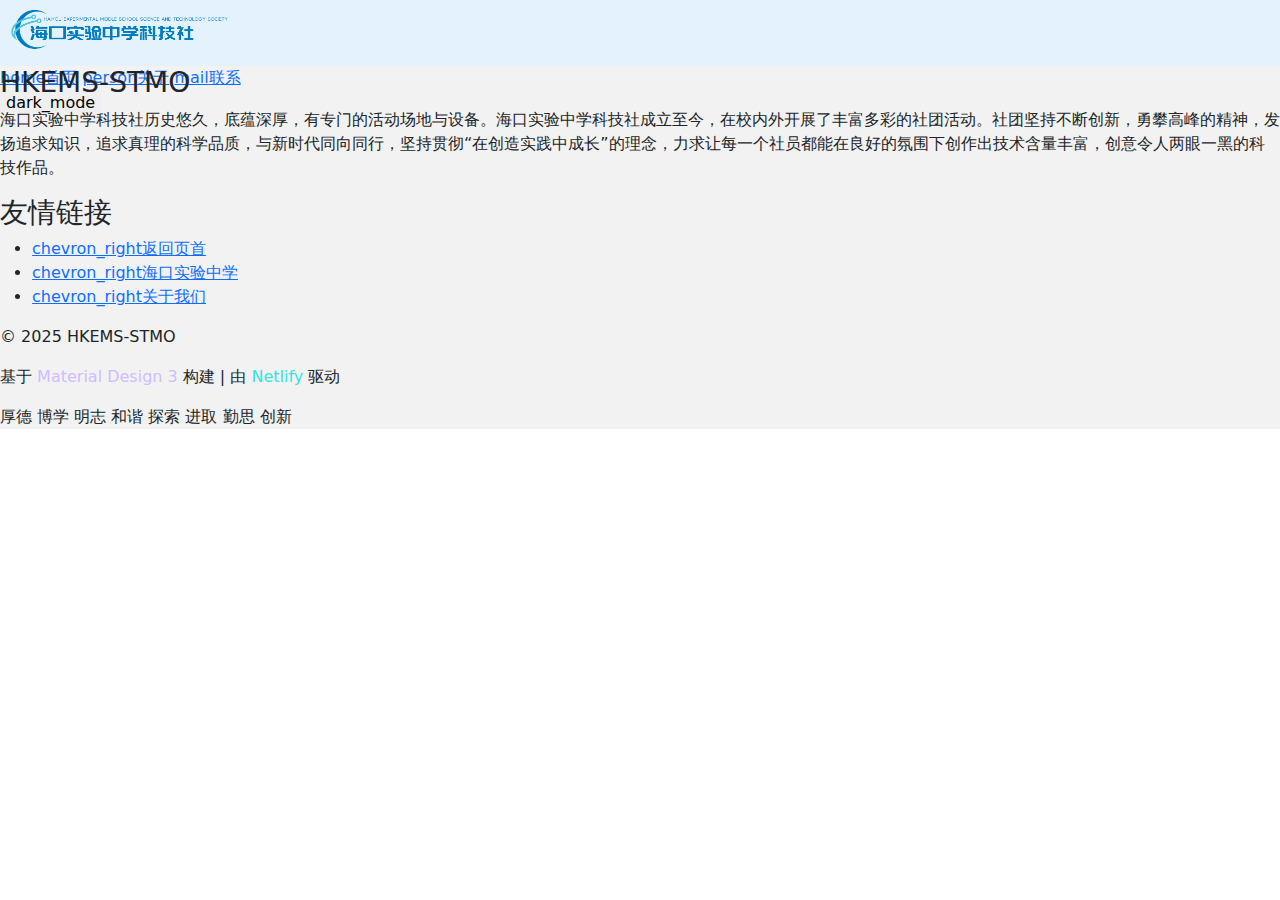
<file: pages/games/Make-Qian-Xue-head-boom/index.html>
<!DOCTYPE html>
<html lang="zh">

<head>
    <meta charset="utf-8" />
    <meta name="viewport" content="width=device-width, initial-scale=1.0" />
    <meta http-equiv="page-enter" content="revealTrans(duration=5.0,transition=20)">
    <meta http-equiv="Cache-Control" content="no-siteapp" />
    <title>千学打地鼠 | 海口实验中学科技社</title>
    <link rel="prefetch" href="/images/UI/logo-big.png">
    <link rel="prefetch" href="/function/header.html">
    <link rel="prefetch" href="/function/footer.html">
    <meta name="keywords"
        content="科技社,海口实验中学科技社,海口实验中学,Science and Technology Club,Science and Technology Matching Organization,千学打地鼠" />
    <meta name="description"
        content="你说的对，但是《千学打地鼠》是由海口实验中学科技社自主研发的一款解压游戏。游戏发生在一个被称作海口实验中学的幻想世界，在这里，被科技社选中的人将被授予千学之锤，引导科技之力。你将扮演一位名为玩家的神秘角色，在自由的打击中进行发泄。" />
    <meta name="application-name" content="千学打地鼠 | 海口实验中学科技社" />
    <meta name="msapplication-tooltip" content="千学打地鼠 | 海口实验中学科技社" />
    <meta name="revisit-after" content="1days" />
    <meta name="revised" content="马志伟, 2023年4月28日" />
    <meta name="author" content="马志伟, maqingshui@outlook.com">
    <meta name="renderer" content="webkit">
    <meta property="og:title" content="千学打地鼠 | 海口实验中学科技社">
    <meta property="og:type" content="website">
    <meta property="og:url" content=" https://hkems-stmo.top/games/Make-Qian-Xue-head-boom/index.html">
    <meta property="og:image" content="https://hkems-stmo.top/images/UI/logo-small.png">
    <meta name="copyright" content="本网站版权归海口实验中学科技社所有">
    <script src="https://code.jquery.com/jquery-3.4.1.min.js"></script>
    <script src="/scripts/function.js"></script>
    <link rel="stylesheet" type="text/css" href="css/bootstrap.min.css" />
    <link rel="stylesheet" href="https://cdn.bootcdn.net/ajax/libs/bootstrap-icons/1.10.4/font/bootstrap-icons.min.css">
    <link rel="stylesheet" type="text/css" href="css/common.css" />
    <link rel="stylesheet" type="text/css" href="css/index.css" />
</head>

<body id="top">
    <div class="header"></div>
    <h1 class="disappear"></h1>
    <div class="background">
        
    </div>
    <!--页脚 开始-->
    <div class="footer"></div>
    <!--页脚 结束-->
</body>

</html>
</file>
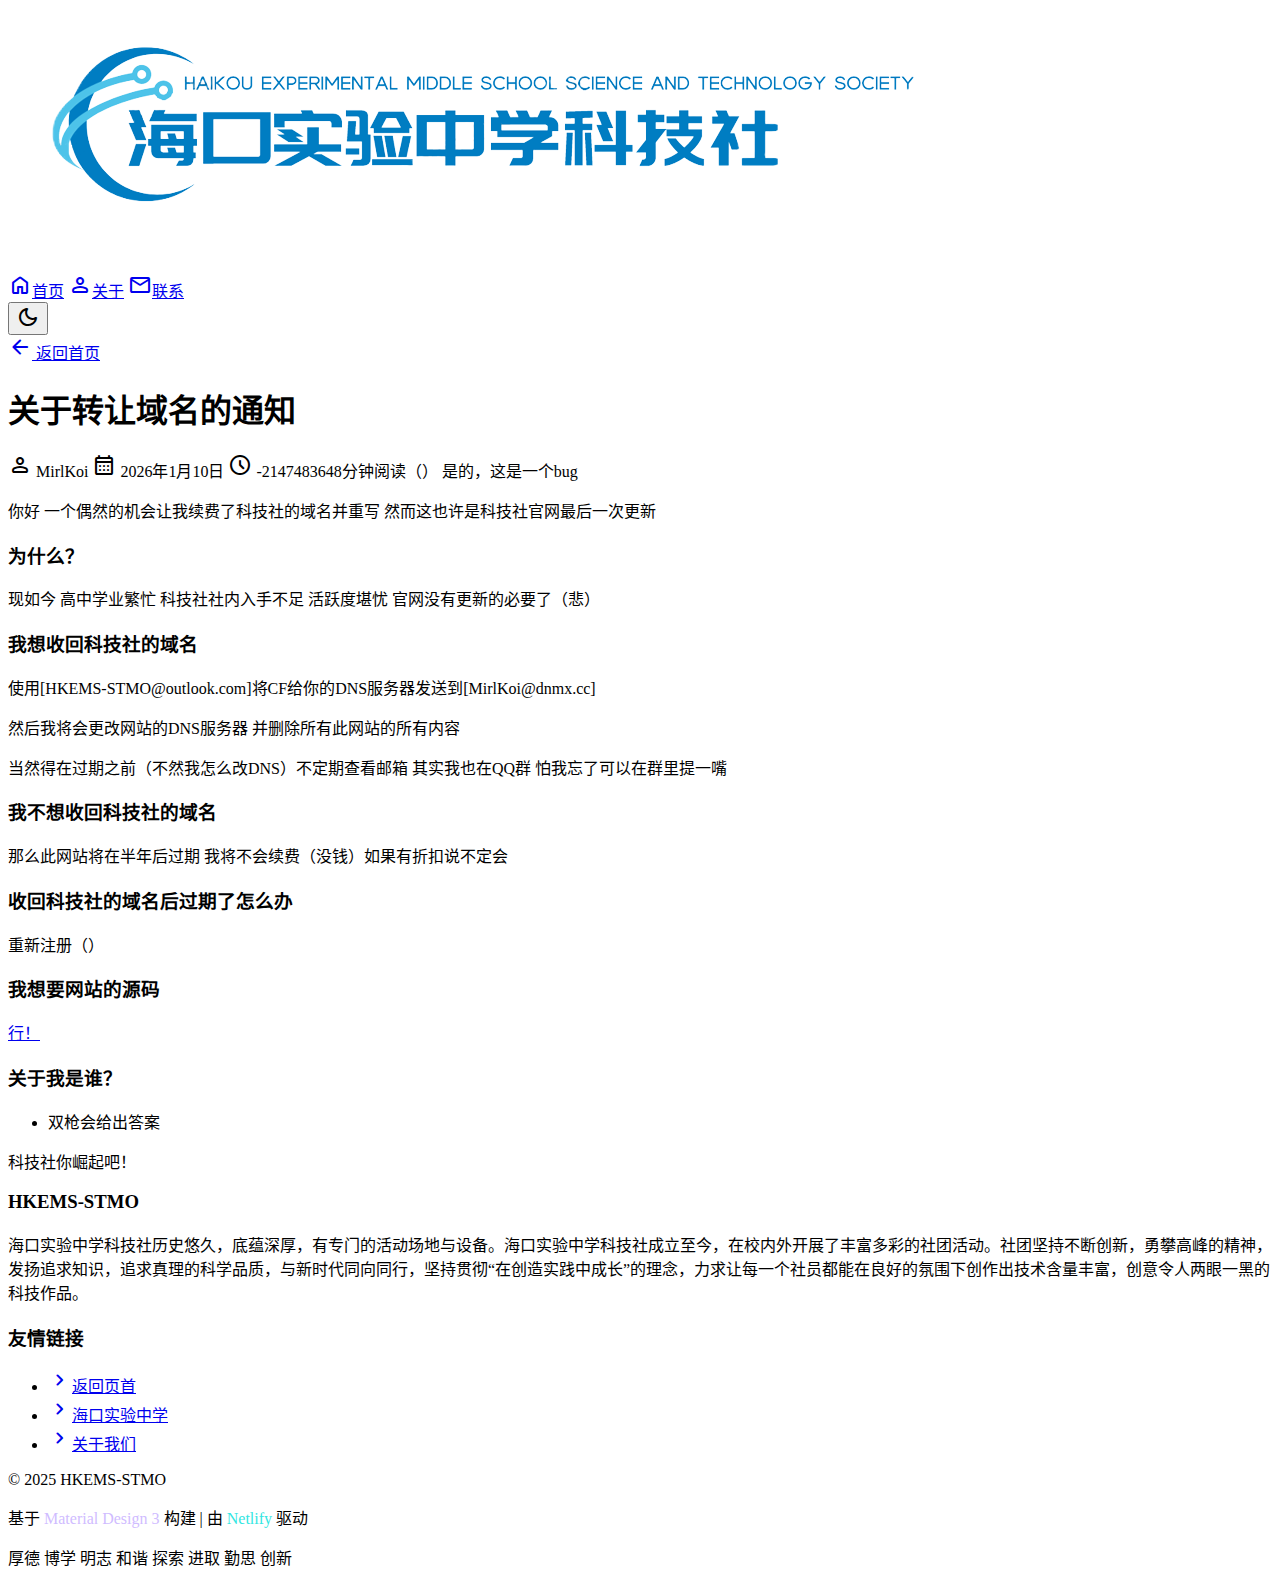
<file: pages/114514.html>
<!DOCTYPE html>
<html lang="zh-CN">
<head>
    <meta charset="UTF-8">
    <meta name="viewport" content="width=device-width, initial-scale=1.0">
    <title>关于转让域名的通知 | 海口实验中学科技社</title>
    <link rel="shortcut icon" href="../favicon.ico" type="image/x-icon"/>
    <link rel="stylesheet" href="../styles/main.css">
    <link rel="stylesheet" href="https://fonts.googleapis.com/css2?family=Roboto:wght@300;400;500;700&display=swap">
    <link rel="stylesheet" href="https://fonts.googleapis.com/css2?family=Material+Symbols+Rounded:opsz,wght,FILL,GRAD@20..48,100..700,0..1,-50..200" />

    <!--Microsoft clarity-->
    <script type="text/javascript">
        (function (c, l, a, r, i, t, y) {
            c[a] = c[a] || function () { (c[a].q = c[a].q || []).push(arguments) };
            t = l.createElement(r); t.async = 1; t.src = "https://www.clarity.ms/tag/" + i;
            y = l.getElementsByTagName(r)[0]; y.parentNode.insertBefore(t, y);
        })(window, document, "clarity", "script", "f4serx3lgw");
    </script>
    <!-- 测试账号 正式上线删除 -->
    <script type="text/javascript">
    (function(c,l,a,r,i,t,y){
        c[a]=c[a]||function(){(c[a].q=c[a].q||[]).push(arguments)};
        t=l.createElement(r);t.async=1;t.src="https://www.clarity.ms/tag/"+i;
        y=l.getElementsByTagName(r)[0];y.parentNode.insertBefore(t,y);
        })(window, document, "clarity", "script", "sritirjabx");
    </script>
    <!--Microsoft clarity-->
        
    <!--Google analytics-->
    <script async src="https://www.googletagmanager.com/gtag/js?id=G-YY3SD8KDP7"></script>
    <script>
    window.dataLayer = window.dataLayer || [];
    function gtag(){dataLayer.push(arguments);}
    gtag('js', new Date());

    gtag('config', 'G-YY3SD8KDP7');
    </script>
    <!--Google analytics-->
</head>
<body>
    <!-- 头部导航占位符 -->
    <div id="header-placeholder"></div>

    <div class="container">
        <!-- 返回按钮 -->
        <a href="../index.html" class="back-button">
            <span class="material-symbols-rounded">arrow_back</span>
            <span>返回首页</span>
        </a>
        
        <!-- 文章详情内容 -->
        <article class="article-detail">
            <h1>关于转让域名的通知</h1>
            
            <div class="article-meta">
                <span class="author">
                    <span class="material-symbols-rounded">person</span>
                    MirlKoi
                </span>
                <span class="date">
                    <span class="material-symbols-rounded">calendar_month</span>
                    2026年1月10日
                </span>
                <span class="reading-time">
                    <span class="material-symbols-rounded">schedule</span>
                -2147483648分钟阅读（）
                </span>
                <span class="category-tag">是的，这是一个bug</span>
            </div>
            
            <div class="article-content">
                <p>你好 一个偶然的机会让我续费了科技社的域名并重写 然而这也许是科技社官网最后一次更新</p>
                <h3>为什么？</h3>
                <p>现如今 高中学业繁忙 科技社社内入手不足 活跃度堪忧 官网没有更新的必要了（悲）</p>
                
                <h3>我想收回科技社的域名</h3>
                <p>使用[HKEMS-STMO@outlook.com]将CF给你的DNS服务器发送到[MirlKoi@dnmx.cc]</p>
                <p>然后我将会更改网站的DNS服务器 并删除所有此网站的所有内容</p>
                <p>当然得在过期之前（不然我怎么改DNS）不定期查看邮箱 其实我也在QQ群 怕我忘了可以在群里提一嘴</p>
                
                <h3>我不想收回科技社的域名</h3>
                <p>那么此网站将在半年后过期 我将不会续费（没钱）如果有折扣说不定会</p>

                <h3>收回科技社的域名后过期了怎么办</h3>
                <p>重新注册（）</p>

                <h3>我想要网站的源码</h3>
                <a href="../assets/main.zip" class="back-button">
                    <span>行！</span>
                </a>
                    
                <h3>关于我是谁？</h3>
                <ul>
                    <li>双枪会给出答案</li>
                </ul>
            </div>
            
            <div class="article-tags">
                <span class="tag">科技社你崛起吧！</span>
            </div>
        </article>
    </div>

    <!-- 页脚占位符 -->
    <div id="footer-placeholder"></div>
    
    <script src="../scripts/main.js"></script>
</body>

</html>
</file>
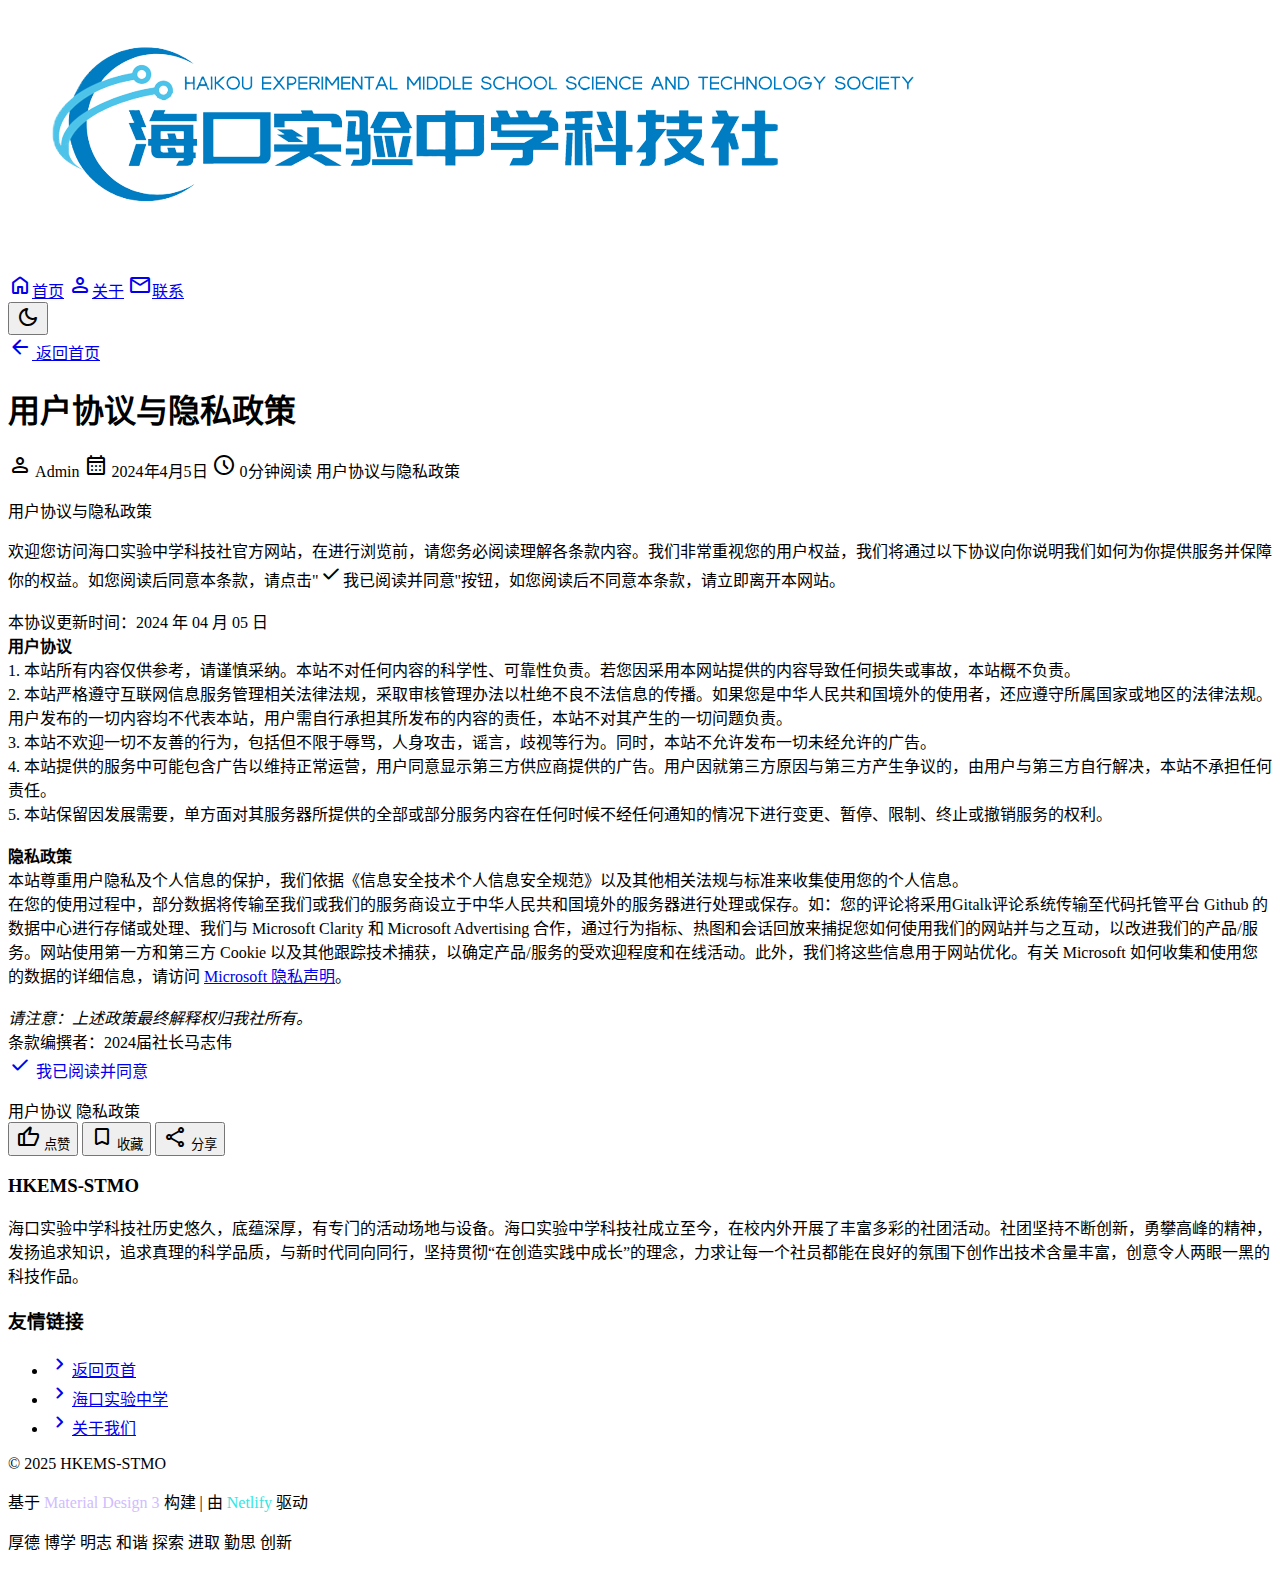
<file: pages/User-Agreement_Privacy-Policy.html>
<!DOCTYPE html>
<html lang="zh-CN">
<head>
    <meta charset="UTF-8">
    <meta name="viewport" content="width=device-width, initial-scale=1.0">
    <title>用户协议与隐私政策 | 海口实验中学科技社</title>
    <link rel="shortcut icon" href="../favicon.ico" type="image/x-icon"/>
    <link rel="stylesheet" href="../styles/main.css">
    <link rel="stylesheet" href="https://fonts.googleapis.com/css2?family=Roboto:wght@300;400;500;700&display=swap">
    <link rel="stylesheet" href="https://fonts.googleapis.com/css2?family=Material+Symbols+Rounded:opsz,wght,FILL,GRAD@20..48,100..700,0..1,-50..200" />

    <!-- 测试账号 正式上线删除 -->
    <script type="text/javascript">
    (function(c,l,a,r,i,t,y){
        c[a]=c[a]||function(){(c[a].q=c[a].q||[]).push(arguments)};
        t=l.createElement(r);t.async=1;t.src="https://www.clarity.ms/tag/"+i;
        y=l.getElementsByTagName(r)[0];y.parentNode.insertBefore(t,y);
        })(window, document, "clarity", "script", "sritirjabx");
    </script>
</head>
<body>
    <!-- 头部导航占位符 -->
    <div id="header-placeholder"></div>

    <div class="container">
        <!-- 返回按钮 -->
        <a href="../index.html" class="back-button">
            <span class="material-symbols-rounded">arrow_back</span>
            <span>返回首页</span>
        </a>
        
        <!-- 文章详情内容 -->
        <article class="article-detail">
            <h1>用户协议与隐私政策</h1>
            
            <div class="article-meta">
                <span class="author">
                    <span class="material-symbols-rounded">person</span>
                    Admin
                </span>
                <span class="date">
                    <span class="material-symbols-rounded">calendar_month</span>
                    2024年4月5日
                </span>
                <span class="reading-time">
                    <span class="material-symbols-rounded">schedule</span>
                    0分钟阅读
                </span>
                <span class="category-tag">用户协议与隐私政策</span>
            </div>
            
            <div class="article-content">
                <p>用户协议与隐私政策</p>
                <p>
                    欢迎您访问海口实验中学科技社官方网站，在进行浏览前，请您务必阅读理解各条款内容。我们非常重视您的用户权益，我们将通过以下协议向你说明我们如何为你提供服务并保障你的权益。如您阅读后同意本条款，请点击"<span class="material-symbols-rounded">check</span>我已阅读并同意"按钮，如您阅读后不同意本条款，请立即离开本网站。
                    <br />
                    <br />本协议更新时间：2024 年 04 月 05 日
                    <br /><strong>用户协议</strong>
                    <br />1. 本站所有内容仅供参考，请谨慎采纳。本站不对任何内容的科学性、可靠性负责。若您因采用本网站提供的内容导致任何损失或事故，本站概不负责。
                    <br />2. 本站严格遵守互联网信息服务管理相关法律法规，采取审核管理办法以杜绝不良不法信息的传播。如果您是中华人民共和国境外的使用者，还应遵守所属国家或地区的法律法规。用户发布的一切内容均不代表本站，用户需自行承担其所发布的内容的责任，本站不对其产生的一切问题负责。
                    <br />3. 本站不欢迎一切不友善的行为，包括但不限于辱骂，人身攻击，谣言，歧视等行为。同时，本站不允许发布一切未经允许的广告。
                    <br />4. 本站提供的服务中可能包含广告以维持正常运营，用户同意显示第三方供应商提供的广告。用户因就第三方原因与第三方产生争议的，由用户与第三方自行解决，本站不承担任何责任。
                    <br />5. 本站保留因发展需要，单方面对其服务器所提供的全部或部分服务内容在任何时候不经任何通知的情况下进行变更、暂停、限制、终止或撤销服务的权利。
                    <br />
                    <br /><strong>隐私政策</strong>
                    <br />本站尊重用户隐私及个人信息的保护，我们依据《信息安全技术个人信息安全规范》以及其他相关法规与标准来收集使用您的个人信息。
                    <br />在您的使用过程中，部分数据将传输至我们或我们的服务商设立于中华人民共和国境外的服务器进行处理或保存。如：您的评论将采用Gitalk评论系统传输至代码托管平台 Github 的数据中心进行存储或处理、我们与 Microsoft Clarity 和 Microsoft Advertising 合作，通过行为指标、热图和会话回放来捕捉您如何使用我们的网站并与之互动，以改进我们的产品/服务。网站使用第一方和第三方 Cookie 以及其他跟踪技术捕获，以确定产品/服务的受欢迎程度和在线活动。此外，我们将这些信息用于网站优化。有关 Microsoft 如何收集和使用您的数据的详细信息，请访问 <a href="https://privacy.microsoft.com/zh-CN/privacystatement">Microsoft 隐私声明</a>。
                    <br /><br /><em>请注意：上述政策最终解释权归我社所有。</em>
                    <br />条款编撰者：2024届社长马志伟
                    <br />
                    <!-- 同意按钮 -->
                    <a href="../index.html" class="action-button agree-button" style="text-decoration: none;">
                        <span class="material-symbols-rounded">check</span>
                        <span>我已阅读并同意</span>
                    </a>
                </p>
            </div>
            
            <div class="article-tags">
                <span class="tag">用户协议</span>
                <span class="tag">隐私政策</span>
            </div>
            <!-- 这里不懂做 因美观而保留 -->
            <div class="article-actions">
                <button class="action-button">
                    <span class="material-symbols-rounded">thumb_up</span>
                    <span>点赞</span>
                </button>
                <button class="action-button">
                    <span class="material-symbols-rounded">bookmark</span>
                    <span>收藏</span>
                </button>
                <button class="action-button">
                    <span class="material-symbols-rounded">share</span>
                    <span>分享</span>
                </button>
                
            </div>
        </article>
    </div>

    <!-- 页脚占位符 -->
    <div id="footer-placeholder"></div>
    
    <script src="../scripts/main.js"></script>
</body>

</html>
</file>
<file: pages/games/Make-Qian-Xue-head-boom/css/common.css>
/* 页眉 */
::selection {
  color: #fff;
  background: rgba(102, 193, 250, 0.75)
}

h1{
  margin-top: 40px
}

p{
  font-size: 100%
}

#click{
  font-size: 15px;
  user-select:none;
  z-index: 99999
}

header{
  width: 100%;
  background-color: #e3f2fd;
  z-index: 999
}

@media screen and (max-width: 360px){
	.logo{
		width: 200px;
	}
	.header{
		height: 55px;
		width: 100%;
	}
}

@media screen and (min-width: 360px){
	.logo{
		width: 240px;
	}
	.header{
		height: 66px;
		width: 100%;
	}
}

noscript{
  display:flex;
  justify-content:center
}

button{
    border-style: none
}

.bi-list{
	font-size: larger;
}

.bi-chevron-compact-up{
	font-size: larger;
}

.center{
  text-align: center
}

.allheader{
  width: 100%;
  z-index: 999;
  position:fixed
}

/*弹窗部分开始*/
/* 遮罩层 */
#overlay {
	position: fixed;
	left: 0px;
	top: 0px;
	height: 100%;
	background-color: #cccccc;
	z-index: 100
}
#overlayverify {
	position: fixed;
	left: 0px;
	top: 0px;
	height: 100%;
	background-color: #cccccc;
	z-index: 100
}
/* 弹出框主体 */
.popup {
  background-color: #ffffff;
  height: 430px;
  border-radius: 5px;
  margin: 100px auto;
  text-align: center
}
/* 弹出框的标题 */
.popup_title {
  height: 60px;
  line-height: 60px;
  border-bottom: solid 1px #cccccc
}
/* 弹出框的内容 */
.popup_content {
  text-align: left;
  margin: 0 auto;
  width: 90%;
  height: 200px;
  line-height: 45px;
  padding: 10px 20px;
  text-indent:2em
}
.popup_line{
  margin: 0 auto;
  height: 20px;
  width: 85%;
  border-bottom: 1px solid #dbdbdb
}
/* 弹出框的按钮栏 */
.popup_btn {
  padding-top: 30px
}
/* 弹出框的按钮 */
.popup_btn button.ds {
  color: #778899;
  width: 40%;
  height: 40px;
  cursor: pointer;
  border: solid 1px #cccccc;
  border-radius: 5px;
  margin: 5px 10px;
  color: #ffffff;
  background-color: rgb(150,150,150)
}
.popup_btn button.ag {
    color: #778899;
    width: 40%;
    height: 40px;
    cursor: pointer;
    border: solid 1px #cccccc;
    border-radius: 5px;
    margin: 5px 10px;
    color: #ffffff;
    background-color: #337ab7
  }
/*弹窗部分结束*/

#wsearch{
  margin-left: 10px
}

.pcsearch{
  margin-left: 10px;
  font-size: small
}

/*下拉菜单*/
.packups{
    border-style: none
}

.nav-link:hover{
    border-bottom: 2px solid rgb(38, 38, 38);
    margin-bottom: -2px
}

.pull-down-menu{
    background-color: rgb(242,242,242);
    text-decoration: none;
}

.pull-down-menu a {
    display:block;
    font-size: 18px;
    color: rgb(38, 38, 38);
    text-decoration:none;
    margin-top:15px;
    margin-bottom:15px;
    margin-left: 15px
}

.pull-down-menu a:hover {
    color:rgb(0, 0, 0)
}

.pull-down-menu .nopoint{
    list-style-type:none
}

.pullsearchdiv{
  background-color: rgb(242,242,242)
}

.pullsearch{
  margin-left: 15px;
  margin-right: 15px
}

.stereoscopic-line{
  background-color: rgb(230,230,230);
  height: 2px
}

.psearch{
  text-align: right
}

footer{
  width: 100%;
  background-color: rgb(242,242,242)
}
.back-top {
  text-align: center;
  font-size: larger
}

.back-top a{
  text-decoration: none;
  color: #444
}

.back-top span{
  font-size: small
}

.language{
  font-size: larger;
  margin-left: 3%
}

.language .btn{
  text-decoration: none
}

.fill{
  height: 20px;
}
</file>
<file: pages/games/Make-Qian-Xue-head-boom/css/index.css>
.Slide-infor{
    margin-top:5px;
}

.maininfor{
    text-align: center;
}

.welcome{
    height: auto;
    background-color: rgb(238,238,238);
}

.welcome h2{
    padding: 20px 0px 0px 0px;
    color: rgb(130,130,130);
}

.welcome h3{
    padding: 5px 0px 10px 0px;
    color: rgb(100,100,100);
}


.disappear{
	display:none;
}

#content{
    margin-top: 8%;
    margin-left: 5%;
    margin-right: 5%;
}

#d-block{
    width: 90%;
    height: 100%;
}
</file>
<file: styles/main.css>
/* 移除全局标签样式，仅保留游戏容器内的样式以避免冲突 */
.game-wrapper {
  color: #776e65;
  font-family: "Clear Sans", "Helvetica Neue", Arial, sans-serif;
  font-size: 18px;
}

.game-wrapper .heading:after {
  content: "";
  display: block;
  clear: both; }

.game-wrapper h1.title {
  font-size: 48px; /* 减小标题以适应文章页 */
  font-weight: bold;
  margin: 0;
  display: block;
  float: left; }

/* 动画保持不变，但限制在命名空间内或保持全局（通常动画名不冲突） */
@keyframes move-up {
  0% { top: 25px; opacity: 1; }
  100% { top: -50px; opacity: 0; } }

.game-wrapper .scores-container {
  float: right;
  text-align: right; }

.game-wrapper .score-container, .game-wrapper .best-container {
  position: relative;
  display: inline-block;
  background: #bbada0;
  padding: 15px 25px;
  font-size: 25px;
  height: 25px;
  line-height: 47px;
  font-weight: bold;
  border-radius: 3px;
  color: white;
  margin-top: 8px;
  text-align: center; }

.game-wrapper .score-container:after { content: "Score"; }
.game-wrapper .best-container:after { content: "Best"; }

.game-wrapper .score-container:after, .game-wrapper .best-container:after {
    position: absolute;
    width: 100%;
    top: 10px;
    left: 0;
    text-transform: uppercase;
    font-size: 13px;
    line-height: 13px;
    text-align: center;
    color: #eee4da; }

.game-wrapper .game-container {
  margin-top: 40px;
  position: relative;
  padding: 15px;
  cursor: default;
  background: #bbada0;
  border-radius: 6px;
  width: 500px;
  height: 500px;
  box-sizing: border-box;
  margin-left: auto;
  margin-right: auto;
}

/* 核心网格布局样式 */
.game-wrapper .grid-container {
  position: absolute;
  z-index: 1; }

.game-wrapper .grid-row {
  margin-bottom: 15px; }
.game-wrapper .grid-row:after {
  content: "";
  display: block;
  clear: both; }

.game-wrapper .grid-cell {
  width: 106.25px;
  height: 106.25px;
  margin-right: 15px;
  float: left;
  border-radius: 3px;
  background: rgba(238, 228, 218, 0.35); }

.game-wrapper .tile-container {
  position: absolute;
  z-index: 2; }

.game-wrapper .tile, .game-wrapper .tile .tile-inner {
  width: 107px;
  height: 107px;
  line-height: 116.25px; }

/* 磁贴位置计算，保持原样但增加作用域 */
.game-wrapper .tile {
  position: absolute;
  transition: 100ms ease-in-out;
  transition-property: transform; }

.game-wrapper .tile .tile-inner {
  border-radius: 3px;
  background: #eee4da;
  text-align: center;
  font-weight: bold;
  z-index: 10;
  font-size: 55px; }

/* 128分样式 */
.game-wrapper .tile.tile-128 .tile-inner {
    color: #f9f6f2;
    background: #edcf72;
    box-shadow: 0 0 30px 10px rgba(243, 215, 116, 0.23), inset 0 0 0 1px rgba(255, 255, 255, 0.14);
    font-size: 45px;
}

/* 移动端适配：将原 body 边距移除，改为容器适配 */
@media screen and (max-width: 520px) {
    .game-wrapper .game-container {
        width: 280px;
        height: 280px;
        padding: 10px;
    }
    .game-wrapper .grid-cell {
        width: 57px;
        height: 57px;
        margin-right: 10px;
    }
    .game-wrapper .tile, .game-wrapper .tile .tile-inner {
        width: 57px;
        height: 57px;
        line-height: 57px;
        font-size: 25px;
    }
}
</file>
